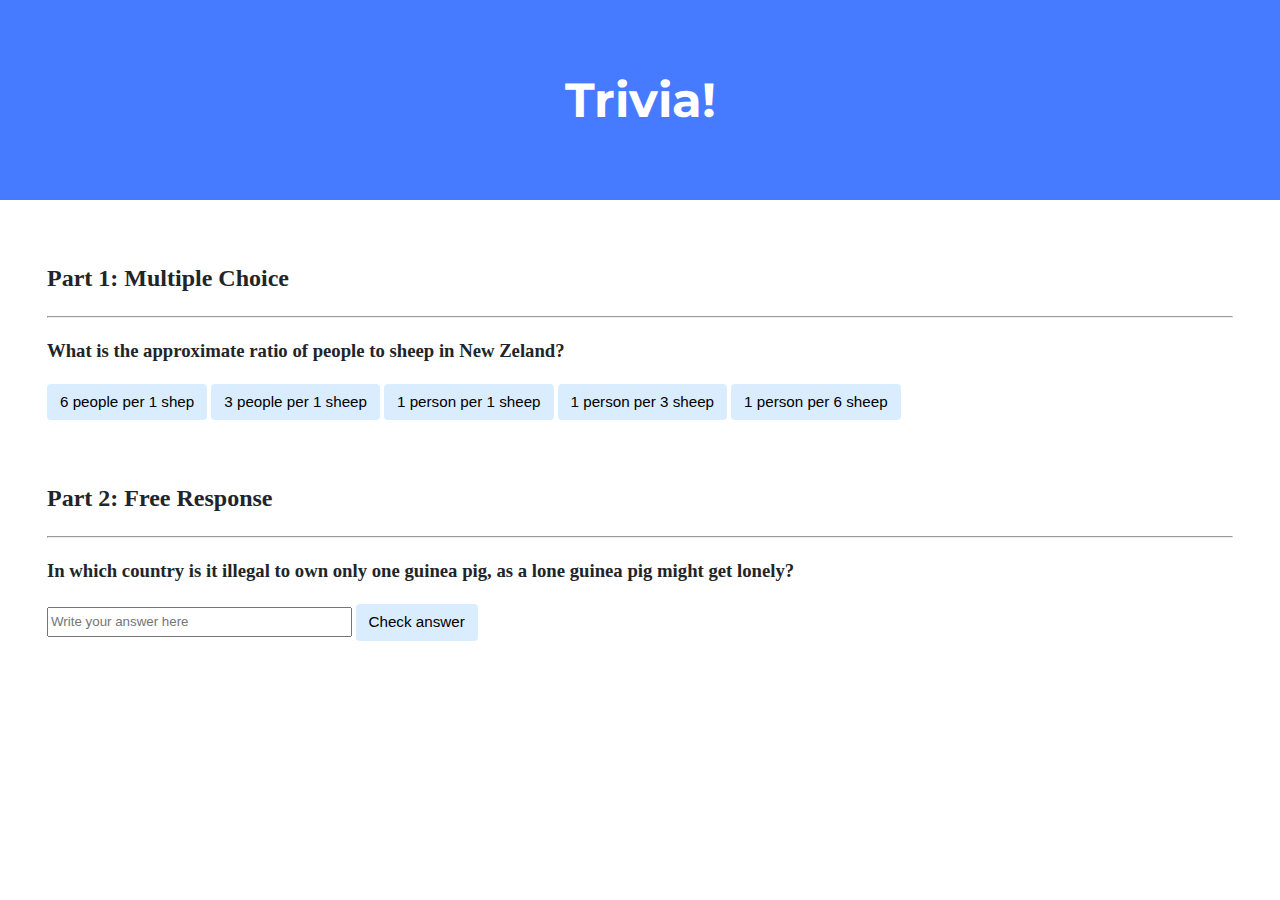
<file: trivia/index.html>
<!DOCTYPE html>

<html lang="en">
    <head>
        <link href="https://fonts.googleapis.com/css2?family=Montserrat:wght@500&display=swap" rel="stylesheet">
        <link href="styles.css" rel="stylesheet">
        <title>Trivia!</title>
        <script>
            document.addEventListener("DOMContentLoaded", function() {
                // q1
                let correct = document.querySelector('.correct');
                let incorrect = document.querySelectorAll('.incorrect');

                correct.addEventListener('click', function() {
                    correct.style.backgroundColor = 'green';
                    document.getElementById("q1feedback").innerHTML = "Correct!";
                });

                incorrect.forEach(function(button) {
                    button.addEventListener('click', function() {
                        button.style.backgroundColor = 'red';
                        document.getElementById("q1feedback").innerHTML = "Inorrect!";
                    });
                });
                // Q2
                document.querySelector('#q2check').addEventListener('click', function() {
                    let input = document.querySelector('input');
                    if (input.value === "Switzerland") {
                        input.style.background = 'green';
                        document.querySelector('#q2feedback').innerHTML = "Correct!";
                    }else {
                        input.style.background = 'red';
                        document.querySelector('#q2feedback').innerHTML = "Incorrect!";
                    }
                });
            });

        </script>
    </head>
    <body>
        <div class="header">
            <h1>Trivia!</h1>
        </div>

        <div class="container">
            <div class="section">
                <h2>Part 1: Multiple Choice </h2>
                <hr>
                <h3>What is the approximate ratio  of people to sheep in New Zeland?</h3>
                <button class = "incorrect">6 people per 1 shep</button>
                <button class = "incorrect">3 people per 1 sheep</button>
                <button class = "incorrect">1 person per 1 sheep</button>
                <button class = "incorrect">1 person per 3 sheep</button>
                <button class = "correct">1 person per 6 sheep</button>
                <p id = "q1feedback"></p>
            </div>

            <div class="section">
                <h2>Part 2: Free Response</h2>
                <hr>
                <h3>In which country is it illegal to own only one guinea pig, as a lone guinea pig might get lonely?</h3>
                <input type = "text" placeholder = "Write your answer here">
                <button id = "q2check">Check answer</button>
                <p id = "q2feedback"></p>
            </div>
        </div>
    </body>
</html>
</file>
<file: trivia/styles.css>
body {
    background-color: #fff;
    color: #212529;
    font-size: 1rem;
    font-weight: 400;
    line-height: 1.5;
    margin: 0;
    text-align: left;
}

.container {
    margin-left: auto;
    margin-right: auto;
    padding-left: 15px;
    padding-right: 15px;
}

.header {
    background-color: #477bff;
    color: #fff;
    margin-bottom: 2rem;
    padding: 2rem 1rem;
    text-align: center;
}

.section {
    padding: 0.5rem 2rem 1rem 2rem;
}

.section:hover {
    background-color: #f5f5f5;
    transition: color 2s ease-in-out, background-color 0.15s ease-in-out;
}

h1 {
    font-family: 'Montserrat', sans-serif;
    font-size: 48px;
}

button, input[type="submit"] {
    background-color: #d9edff;
    border: 1px solid transparent;
    border-radius: 0.25rem;
    font-size: 0.95rem;
    font-weight: 400;
    line-height: 1.5;
    padding: 0.375rem 0.75rem;
    text-align: center;
    transition: color 0.15s ease-in-out, background-color 0.15s ease-in-out, border-color 0.15s ease-in-out, box-shadow 0.15s ease-in-out;
    vertical-align: middle;
}


input[type="text"] {
    line-height: 1.8;
    width: 25%;
}

input[type="text"]:hover {
    background-color: #f5f5f5;
    transition: color 2s ease-in-out, background-color 0.15s ease-in-out;
}
</file>
